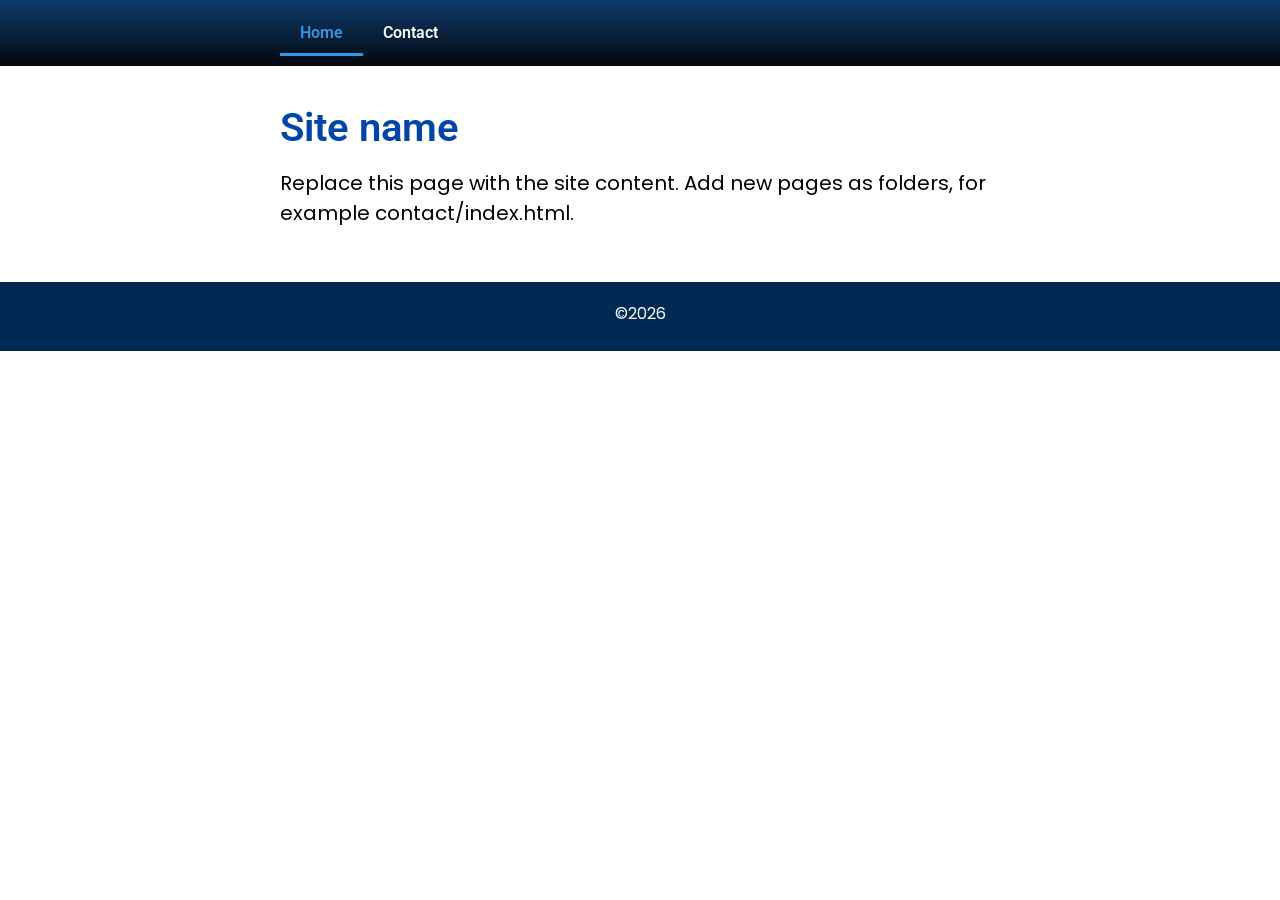
<file: index.html>
<!DOCTYPE html>
<html lang="en">
<head>
  <meta charset="utf-8">
  <meta name="viewport" content="width=device-width, initial-scale=1">
  <title>Home</title>
  <link rel="preconnect" href="https://fonts.googleapis.com">
  <link rel="preconnect" href="https://fonts.gstatic.com" crossorigin>
  <link href="https://fonts.googleapis.com/css2?family=Poppins:wght@400;500;600&family=Roboto:wght@500;600&display=swap" rel="stylesheet">
  <link rel="stylesheet" href="/css/styles.css">
</head>
<body>
  <header class="site-header">
    <div class="wrap nav-bar">
      <button class="nav-toggle" type="button" aria-label="Menu Toggle" aria-expanded="false">
        <svg class="icon-open" viewBox="0 0 1000 1000" aria-hidden="true"><path d="M104 333H896C929 333 958 304 958 271S929 208 896 208H104C71 208 42 237 42 271S71 333 104 333ZM104 583H896C929 583 958 554 958 521S929 458 896 458H104C71 458 42 487 42 521S71 583 104 583ZM104 833H896C929 833 958 804 958 771S929 708 896 708H104C71 708 42 737 42 771S71 833 104 833Z"></path></svg>
        <svg class="icon-close" viewBox="0 0 1000 1000" aria-hidden="true"><path d="M742 167L500 408 258 167C246 154 233 150 217 150 196 150 179 158 167 167 154 179 150 196 150 212 150 229 154 242 171 254L408 500 167 742C138 771 138 800 167 829 196 858 225 858 254 829L496 587 738 829C750 842 767 846 783 846 800 846 817 842 829 829 842 817 846 804 846 783 846 767 842 750 829 737L588 500 833 258C863 229 863 200 833 171 804 137 775 137 742 167Z"></path></svg>
      </button>
      <nav class="nav" aria-label="Menu">
        <a href="/" aria-current="page">Home</a>
        <a href="/contact/">Contact</a>
      </nav>
    </div>
  </header>

  <main class="wrap page">
    <h1>Site name</h1>
    <p class="lead">Replace this page with the site content. Add new pages as folders, for example contact/index.html.</p>
  </main>

  <footer class="site-footer">
    <p>©<span id="copyright-year">2026</span></p>
  </footer>
  <script src="/js/nav.js"></script>
</body>
</html>
</file>
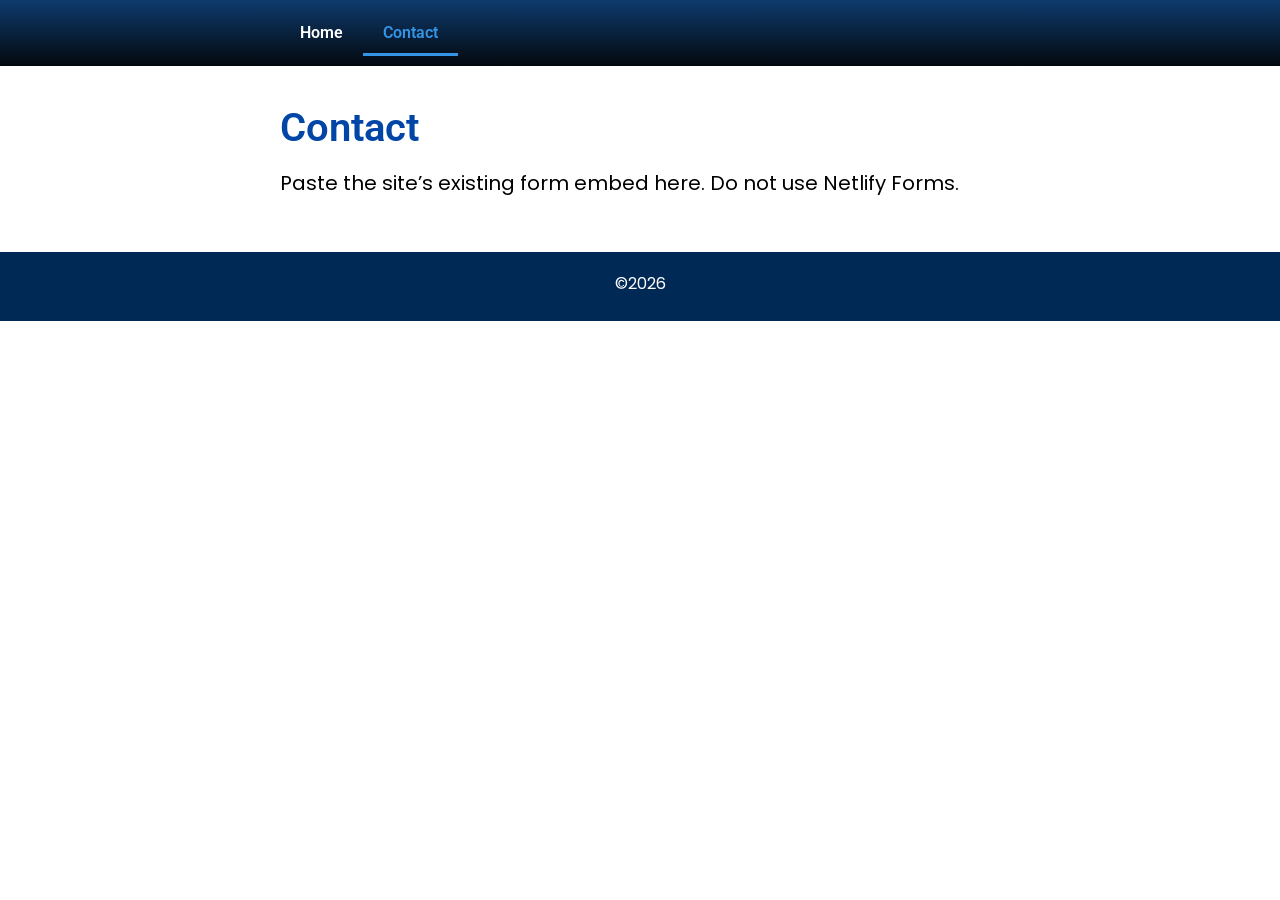
<file: contact/index.html>
<!DOCTYPE html>
<html lang="en">
<head>
  <meta charset="utf-8">
  <meta name="viewport" content="width=device-width, initial-scale=1">
  <title>Contact</title>
  <link rel="preconnect" href="https://fonts.googleapis.com">
  <link rel="preconnect" href="https://fonts.gstatic.com" crossorigin>
  <link href="https://fonts.googleapis.com/css2?family=Poppins:wght@400;500;600&family=Roboto:wght@500;600&display=swap" rel="stylesheet">
  <link rel="stylesheet" href="/css/styles.css">
</head>
<body>
  <header class="site-header">
    <div class="wrap nav-bar">
      <button class="nav-toggle" type="button" aria-label="Menu Toggle" aria-expanded="false">
        <svg class="icon-open" viewBox="0 0 1000 1000" aria-hidden="true"><path d="M104 333H896C929 333 958 304 958 271S929 208 896 208H104C71 208 42 237 42 271S71 333 104 333ZM104 583H896C929 583 958 554 958 521S929 458 896 458H104C71 458 42 487 42 521S71 583 104 583ZM104 833H896C929 833 958 804 958 771S929 708 896 708H104C71 708 42 737 42 771S71 833 104 833Z"></path></svg>
        <svg class="icon-close" viewBox="0 0 1000 1000" aria-hidden="true"><path d="M742 167L500 408 258 167C246 154 233 150 217 150 196 150 179 158 167 167 154 179 150 196 150 212 150 229 154 242 171 254L408 500 167 742C138 771 138 800 167 829 196 858 225 858 254 829L496 587 738 829C750 842 767 846 783 846 800 846 817 842 829 829 842 817 846 804 846 783 846 767 842 750 829 737L588 500 833 258C863 229 863 200 833 171 804 137 775 137 742 167Z"></path></svg>
      </button>
      <nav class="nav" aria-label="Menu">
        <a href="/">Home</a>
        <a href="/contact/" aria-current="page">Contact</a>
      </nav>
    </div>
  </header>

  <main class="wrap page">
    <h1>Contact</h1>
    <p class="lead">Paste the site’s existing form embed here. Do not use Netlify Forms.</p>
  </main>

  <footer class="site-footer">
    <p>©<span id="copyright-year">2026</span></p>
  </footer>
  <script src="/js/nav.js"></script>
</body>
</html>
</file>
<file: css/styles.css>
*,
*::before,
*::after {
  box-sizing: border-box;
}

body {
  margin: 0;
  background: #fff;
  color: #333;
  font-family: "Poppins", sans-serif;
  font-size: 16px;
  font-weight: 400;
  line-height: 1.5;
}

a {
  color: inherit;
}

.wrap {
  width: min(720px, calc(100% - 20px));
  margin-inline: auto;
}

.site-header {
  background-image: linear-gradient(180deg, #0e3b6d 0%, #03080e 100%);
}

.nav-bar {
  position: relative;
  padding: 10px 0;
}

.nav-toggle {
  display: none;
  align-items: center;
  justify-content: center;
  width: 33px;
  height: 33px;
  margin: 0 auto;
  padding: 0;
  border: 0;
  background: transparent;
  color: #fff;
  cursor: pointer;
}

.nav-toggle svg {
  width: 22px;
  height: 22px;
  fill: currentColor;
}

.nav-toggle .icon-close {
  display: none;
}

.nav-toggle[aria-expanded="true"] .icon-open {
  display: none;
}

.nav-toggle[aria-expanded="true"] .icon-close {
  display: block;
}

.nav {
  display: flex;
  flex-wrap: wrap;
  margin: 0;
  padding: 0;
}

.nav a {
  position: relative;
  display: block;
  padding: 13px 20px;
  color: #fff;
  font-family: "Roboto", sans-serif;
  font-size: 16px;
  font-weight: 600;
  line-height: 20px;
  text-decoration: none;
}

.nav a::after {
  content: "";
  position: absolute;
  left: 0;
  bottom: 0;
  width: 100%;
  height: 3px;
  background: #3495e6;
  opacity: 0;
  transition: opacity 0.3s ease;
}

.nav a:hover,
.nav a:focus-visible,
.nav a[aria-current="page"] {
  color: #3495e6;
}

.nav a:hover::after,
.nav a:focus-visible::after,
.nav a[aria-current="page"]::after {
  opacity: 1;
}

.page {
  padding: 10px 0 40px;
}

.page h1 {
  margin: 32px 0 20px;
  color: #0146a7;
  font-family: "Roboto", sans-serif;
  font-size: 40px;
  font-weight: 600;
  line-height: 1;
}

.lead {
  margin: 0 0 0.9rem;
  color: #000;
  font-size: 20px;
  line-height: 1.5;
}

.btn {
  display: inline-block;
  margin-top: 20px;
  padding: 12px 24px;
  border: 0;
  border-radius: 3px;
  background: #ffc108;
  color: #000;
  font-family: "Poppins", sans-serif;
  font-size: 15px;
  font-weight: 500;
  line-height: 15px;
  text-align: center;
  text-decoration: none;
  cursor: pointer;
}

.btn:hover,
.btn:focus-visible {
  background: #e6ad07;
}

.site-footer {
  padding: 20px 10px 10px;
  background: #012956;
  color: #fff;
  text-align: center;
}

.site-footer p {
  margin: 0 0 0.9rem;
  font-size: 16px;
  line-height: 24px;
}

@media (max-width: 1024px) {
  .nav-toggle {
    display: flex;
  }

  .nav {
    display: none;
    background: #fff;
  }

  .nav.is-open {
    display: block;
  }

  .nav a {
    padding: 10px 20px;
    color: #33373d;
    font-size: 13px;
    font-weight: 500;
    line-height: 20px;
  }

  .nav a::after {
    display: none;
  }

  .nav a:hover,
  .nav a:focus-visible,
  .nav a[aria-current="page"] {
    background: #3f444b;
    color: #fff;
  }
}
</file>
